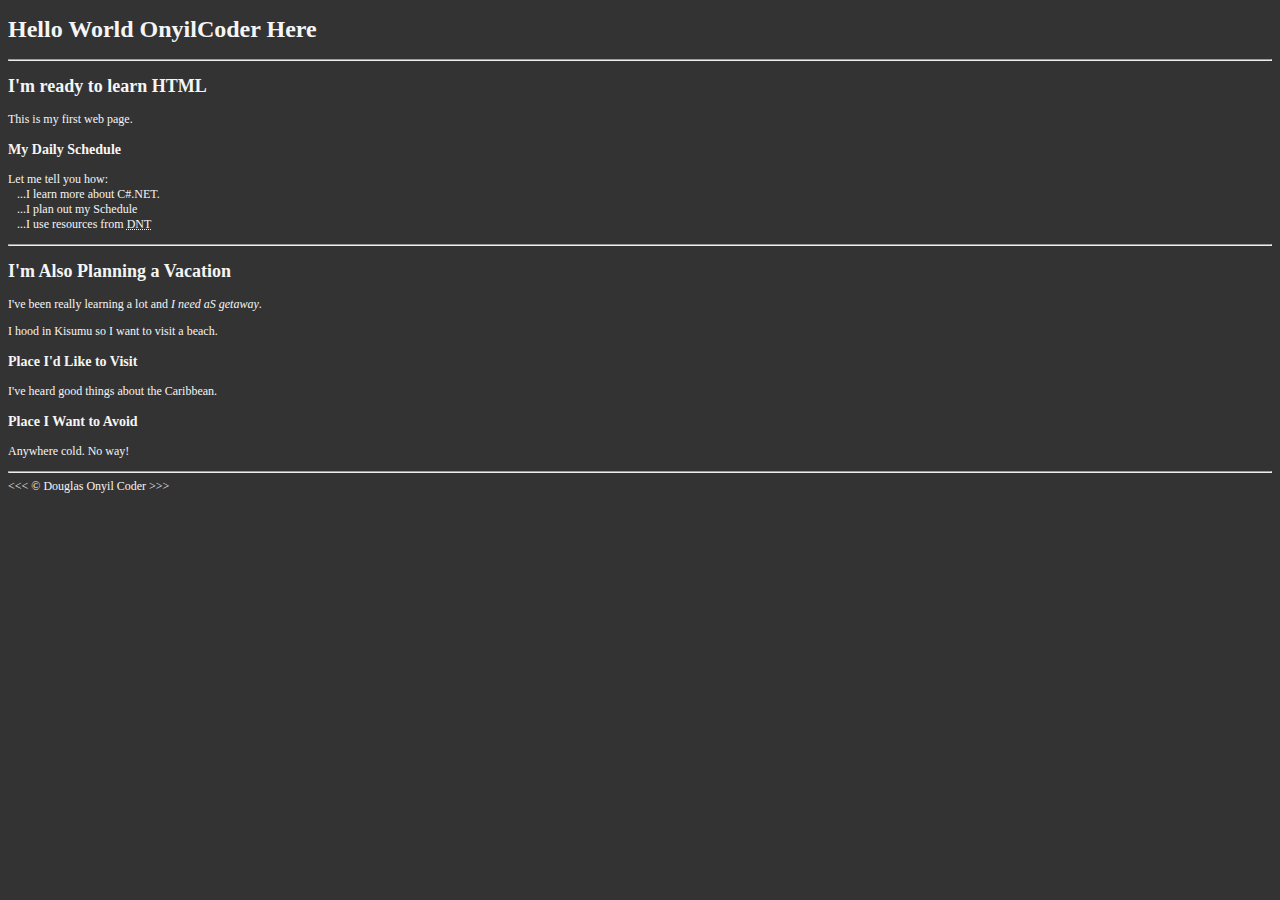
<file: 01_LESSON1/index.html>
<!DOCTYPE html>
<html lang="en">
    <head>
        <meta charset="UTF-8">
        <meta name="author" content="Douglas Onyil Codes">
        <meta name="description" content="This page contains all the things I'm creating as I learn how to HTML">
        <link rel="icon" href="htmlicon.png" type="image/x-icon">
        <link rel="stylesheet" href="main.css" type="text/css">
        <title>My First Web Page</title>
    </head>
    <body>
        <h1>Hello World OnyilCoder Here</h1>
        <hr>
        <h2>I'm ready to learn HTML</h2>
        <p>This is my first web page.</p>
        <h3>My Daily Schedule</h3>
        <p>Let me tell you how:
            <br>&nbsp;&nbsp;&nbsp;...I learn more about C#.NET.
            <br>&nbsp;&nbsp;&nbsp;...I plan out my Schedule
            <br>&nbsp;&nbsp;&nbsp;...I use resources from <abbr title="DOTNET TUTORIALS">DNT</abbr> 
        </p>
        <hr>
        <h2>I'm Also Planning a Vacation</h2>
        <p>I've been really learning a lot and <em> I need aS getaway</em>.</p>
        <p>I hood in Kisumu so I want to visit a beach.            
        </p>
        <h3>Place I'd Like to Visit</h3>
        <p>I've heard good things about the Caribbean.</p>
        <h3>Place I Want to Avoid</h3>
        <p>Anywhere cold.<strong></strong> No way!</strong></p>

        <hr>
        &lt;&lt;&lt; &copy; Douglas Onyil Coder &gt;&gt;&gt;
    </body>
</html>
</file>
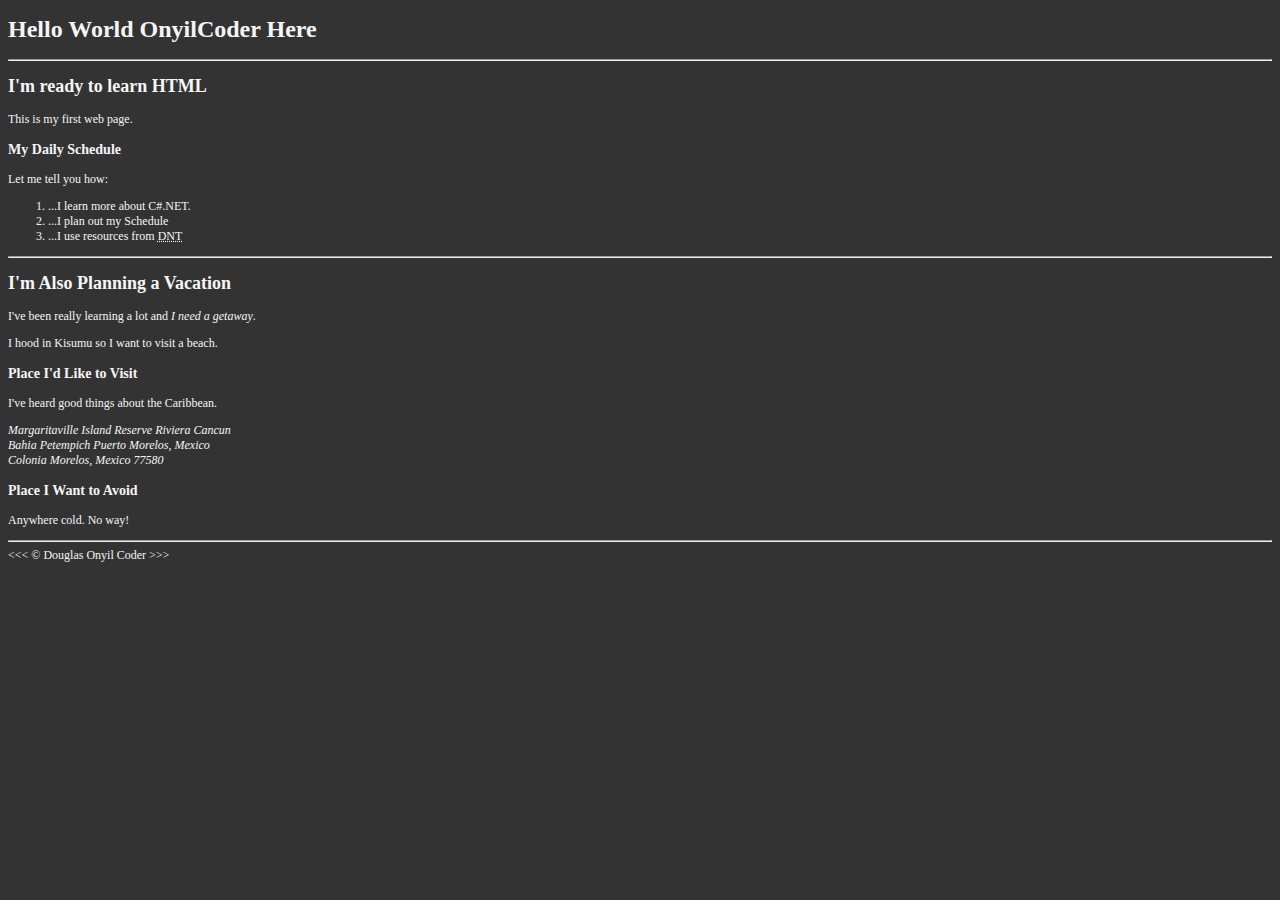
<file: 02_LESSON/index.html>
<!DOCTYPE html>
<html lang="en">
    <head>
        <meta charset="UTF-8">
        <meta name="author" content="Douglas Onyil Codes">
        <meta name="description" content="This page contains all the things I'm creating as I learn how to HTML">
        <link rel="icon" href="htmlicon.png" type="image/x-icon">
        <link rel="stylesheet" href="main.css" type="text/css">
        <title>My First Web Page</title>
    </head>
    <body>
        <h1>Hello World OnyilCoder Here</h1>
        <hr>
        <h2>I'm ready to learn HTML</h2>
        <p>This is my first web page.</p>
        <h3>My Daily Schedule</h3>
        <p>Let me tell you how:
            <ol>
            <li>...I learn more about C#.NET.</li>
            <li>...I plan out my Schedule</li>
            <li>...I use resources from <abbr title="DOTNET TUTORIALS">DNT</abbr></li>
            </ol> 
        </p>
        <hr>
        <h2>I'm Also Planning a Vacation</h2>
        <p>I've been really learning a lot and <em> I need a getaway</em>.</p>
        <p>I hood in Kisumu so I want to visit a beach.            
        </p>
        <h3>Place I'd Like to Visit</h3>
        <p>I've heard good things about the Caribbean.</p>
        <address>
            Margaritaville Island Reserve Riviera Cancun <br>
            Bahia Petempich Puerto Morelos, Mexico <br>
            Colonia Morelos, Mexico 77580 <br>
        </address>

        <h3>Place I Want to Avoid</h3>
        <p>Anywhere cold.<strong></strong> No way!</strong></p>

        <hr>
        &lt;&lt;&lt; &copy; Douglas Onyil Coder &gt;&gt;&gt;
    </body>
</html>
</file>
<file: 01_LESSON1/main.css>
html {
    font-size: 12px;
}

body {
    background-color: #333;
    color: whitesmoke;
}
</file>
<file: 02_LESSON/main.css>
html {
    font-size: 12px;
}

body {
    background-color: #333;
    color: whitesmoke;
}
</file>
